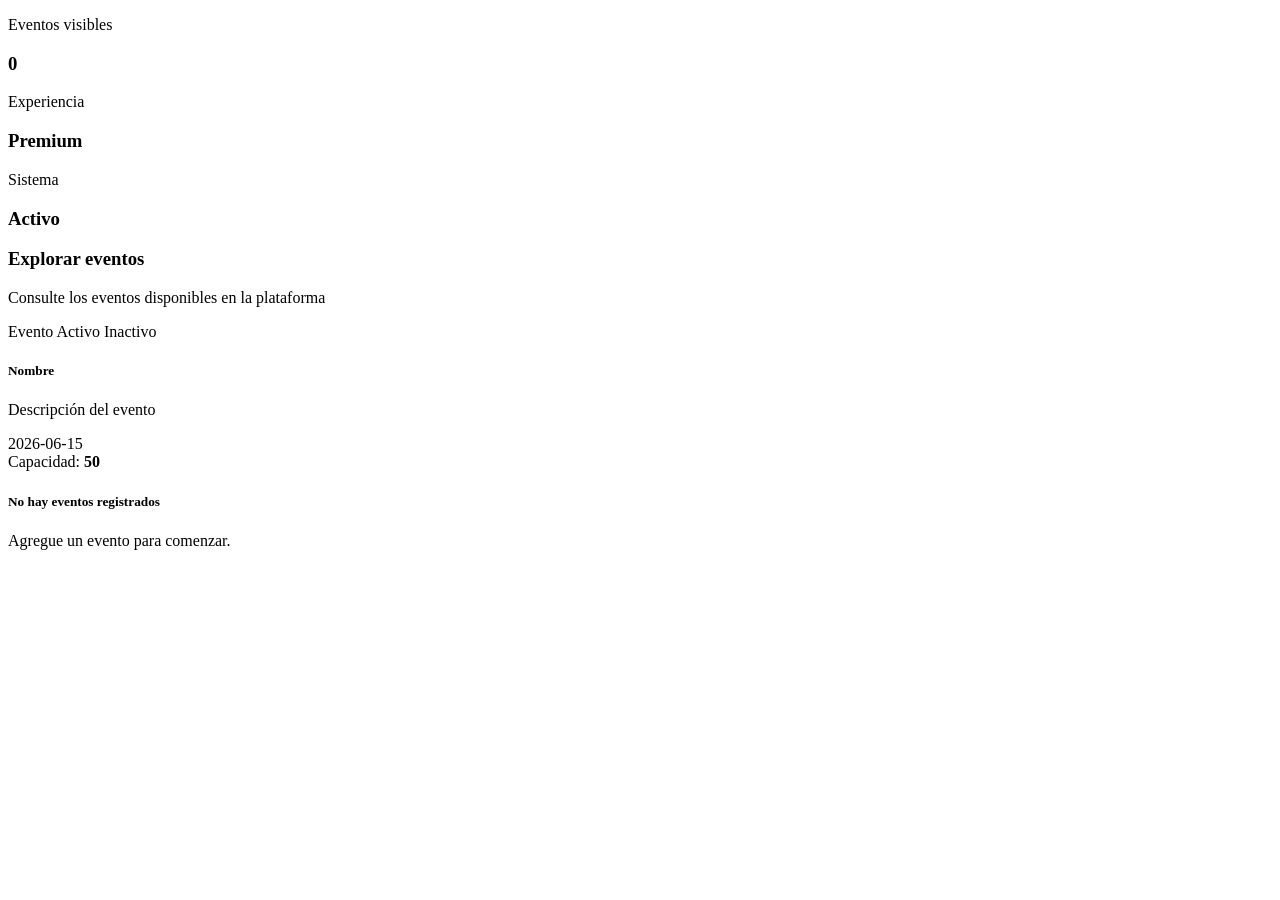
<file: EjercicioPractico2_AllisonAlvarado/src/main/resources/templates/index.html>
<!DOCTYPE html>
<html xmlns:th="http://www.thymeleaf.org">
<head th:replace="~{general/fragmentos :: head('Inicio')}"></head>
<body>
<nav th:replace="~{general/fragmentos :: navbar}"></nav>


<div class="container pb-5">

    <div class="row g-4 mb-4">
        <div class="col-md-4">
            <div class="metric-card">
                <div class="metric-icon pink">
                    <i class="fa-solid fa-calendar-days"></i>
                </div>
                <div>
                    <p class="metric-label mb-1">Eventos visibles</p>
                    <h3 class="metric-value mb-0" th:text="${eventos != null ? #lists.size(eventos) : 0}">0</h3>
                </div>
            </div>
        </div>

        <div class="col-md-4">
            <div class="metric-card">
                <div class="metric-icon soft">
                    <i class="fa-solid fa-shield-heart"></i>
                </div>
                <div>
                    <p class="metric-label mb-1">Experiencia</p>
                    <h3 class="metric-value mb-0">Premium</h3>
                </div>
            </div>
        </div>

        <div class="col-md-4">
            <div class="metric-card">
                <div class="metric-icon dark">
                    <i class="fa-solid fa-bolt"></i>
                </div>
                <div>
                    <p class="metric-label mb-1">Sistema</p>
                    <h3 class="metric-value mb-0">Activo</h3>
                </div>
            </div>
        </div>
    </div>

    <div class="section-box mb-4">
        <div class="d-flex justify-content-between align-items-center flex-wrap gap-3 mb-4">
            <div>
                <h3 class="fw-bold mb-1">Explorar eventos</h3>
                <p class="text-muted mb-0">Consulte los eventos disponibles en la plataforma</p>
            </div>
        </div>

        <div class="row g-4" th:if="${eventos != null and !#lists.isEmpty(eventos)}">
            <div class="col-md-6 col-xl-4" th:each="evento : ${eventos}">
                <div class="card event-card border-0">
                    <div class="card-body p-4">
                        <div class="d-flex justify-content-between align-items-start mb-3">
                            <span class="mini-badge">
                                <i class="fa-solid fa-ticket me-1"></i>Evento
                            </span>
                            <span th:if="${evento.activo}" class="badge-soft-success">Activo</span>
                            <span th:if="${!evento.activo}" class="badge-soft-secondary">Inactivo</span>
                        </div>

                        <h5 class="fw-bold mb-3" th:text="${evento.nombre}">Nombre</h5>

                        <p class="text-muted small-card-text mb-4" th:text="${evento.descripcion}">
                            Descripción del evento
                        </p>

                        <div class="info-row mb-2">
                            <i class="fa-solid fa-calendar me-2"></i>
                            <span th:text="${evento.fecha}">2026-06-15</span>
                        </div>

                        <div class="info-row">
                            <i class="fa-solid fa-users me-2"></i>
                            <span>Capacidad: </span>
                            <strong class="ms-1" th:text="${evento.capacidad}">50</strong>
                        </div>
                    </div>
                </div>
            </div>
        </div>

        <div class="empty-box" th:if="${eventos == null or #lists.isEmpty(eventos)}">
            <i class="fa-solid fa-calendar-xmark fa-2x mb-3 text-secondary"></i>
            <h5 class="fw-bold">No hay eventos registrados</h5>
            <p class="mb-0">Agregue un evento para comenzar.</p>
        </div>
    </div>
</div>

<footer th:replace="~{general/fragmentos :: footer}"></footer>
<script th:replace="~{general/fragmentos :: scripts}"></script>
</body>
</html>
</file>
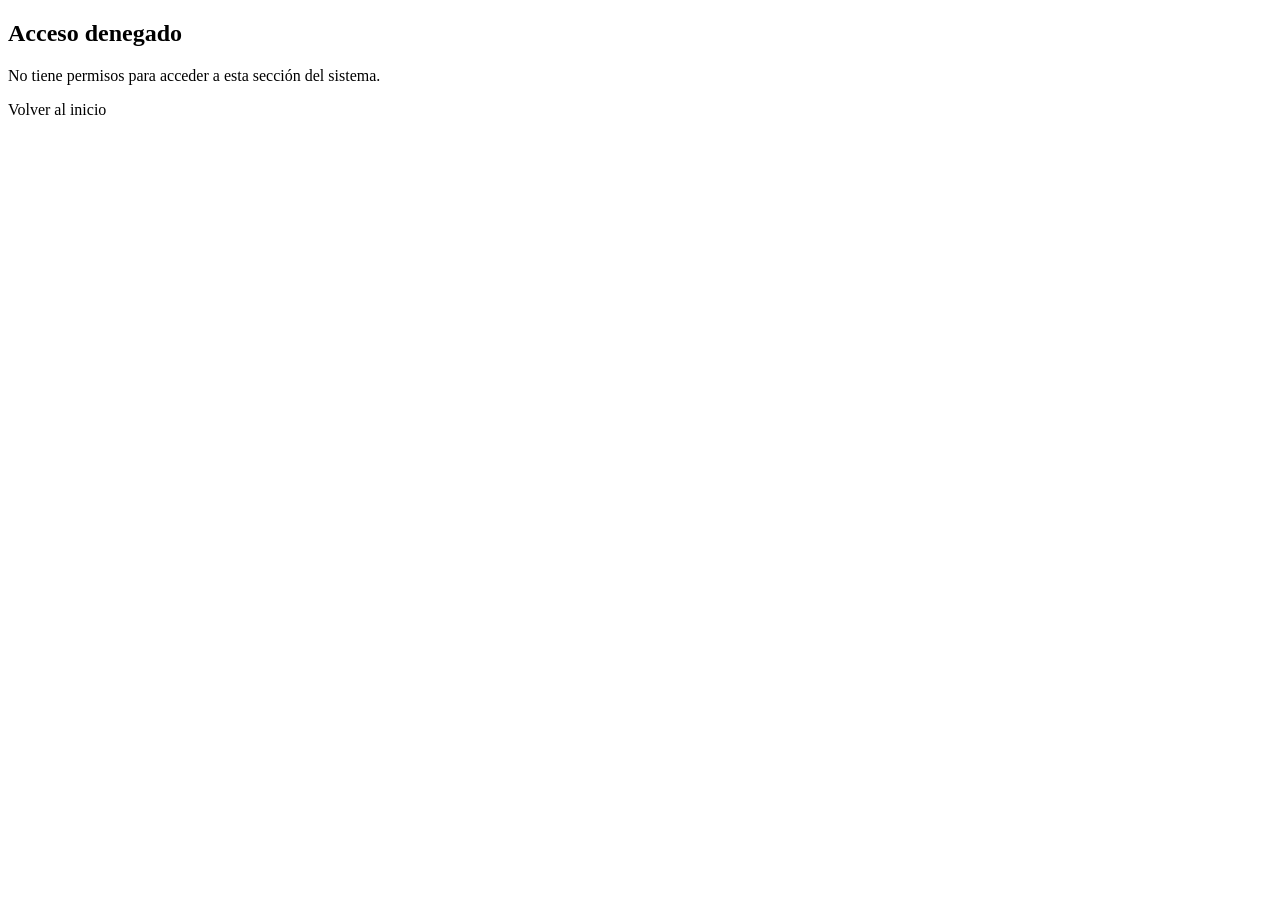
<file: EjercicioPractico2_AllisonAlvarado/src/main/resources/templates/acceso_denegado.html>
<!DOCTYPE html>
<html xmlns:th="http://www.thymeleaf.org">
<head th:replace="~{general/fragmentos :: head('Acceso denegado')}"></head>
<body>
<nav th:replace="~{general/fragmentos :: navbar}"></nav>

<div class="container py-5">
    <div class="section-box text-center">
        <i class="fa-solid fa-lock fa-3x mb-3 text-danger"></i>
        <h2 class="fw-bold mb-2">Acceso denegado</h2>
        <p class="text-muted mb-4">No tiene permisos para acceder a esta sección del sistema.</p>
        <a th:href="@{/}" class="btn btn-rosa rounded-pill px-4">
            <i class="fa-solid fa-house me-2"></i>Volver al inicio
        </a>
    </div>
</div>

<footer th:replace="~{general/fragmentos :: footer}"></footer>
<script th:replace="~{general/fragmentos :: scripts}"></script>
</body>
</html>
</file>
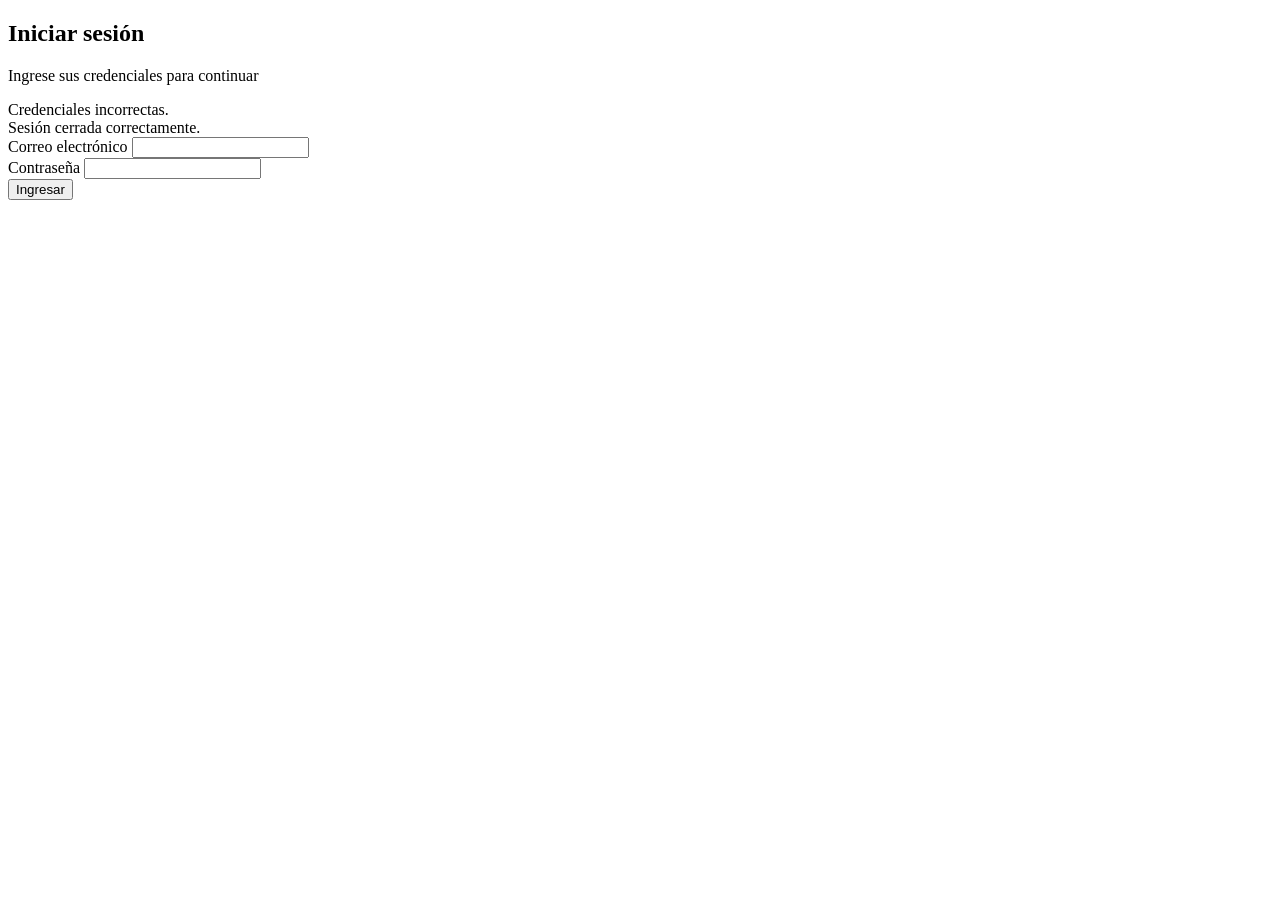
<file: EjercicioPractico2_AllisonAlvarado/src/main/resources/templates/login.html>
<!DOCTYPE html>
<html xmlns:th="http://www.thymeleaf.org">
<head th:replace="~{general/fragmentos :: head('Login')}"></head>
<body>
<nav th:replace="~{general/fragmentos :: navbar}"></nav>

<div class="container login-wrapper">
    <div class="row justify-content-center w-100">
        <div class="col-md-6 col-lg-4">
            <div class="card login-card border-0">
                <div class="card-body p-4 p-md-5">
                    <div class="text-center mb-4">
                        <div class="mb-3">
                            <i class="fa-solid fa-user-lock fa-2x" style="color:#cc4f7d;"></i>
                        </div>
                        <h2 class="fw-bold mb-1">Iniciar sesión</h2>
                        <p class="text-muted mb-0">Ingrese sus credenciales para continuar</p>
                    </div>

                    <div class="alert alert-danger" th:if="${param.error}">
                        Credenciales incorrectas.
                    </div>

                    <div class="alert alert-success" th:if="${param.logout}">
                        Sesión cerrada correctamente.
                    </div>

                    <form th:action="@{/login}" method="post">
                        <div class="mb-3">
                            <label class="form-label fw-semibold">Correo electrónico</label>
                            <input type="email" name="email" class="form-control" autocomplete="username" required>
                        </div>

                        <div class="mb-4">
                            <label class="form-label fw-semibold">Contraseña</label>
                            <input type="password" name="password" class="form-control" autocomplete="current-password" required>
                        </div>

                        <button type="submit" class="btn btn-rosa w-100 py-2 rounded-pill">
                            <i class="fa-solid fa-right-to-bracket me-2"></i>Ingresar
                        </button>
                    </form>
                </div>
            </div>
        </div>
    </div>
</div>

<footer th:replace="~{general/fragmentos :: footer}"></footer>
<script th:replace="~{general/fragmentos :: scripts}"></script>
</body>
</html>
</file>
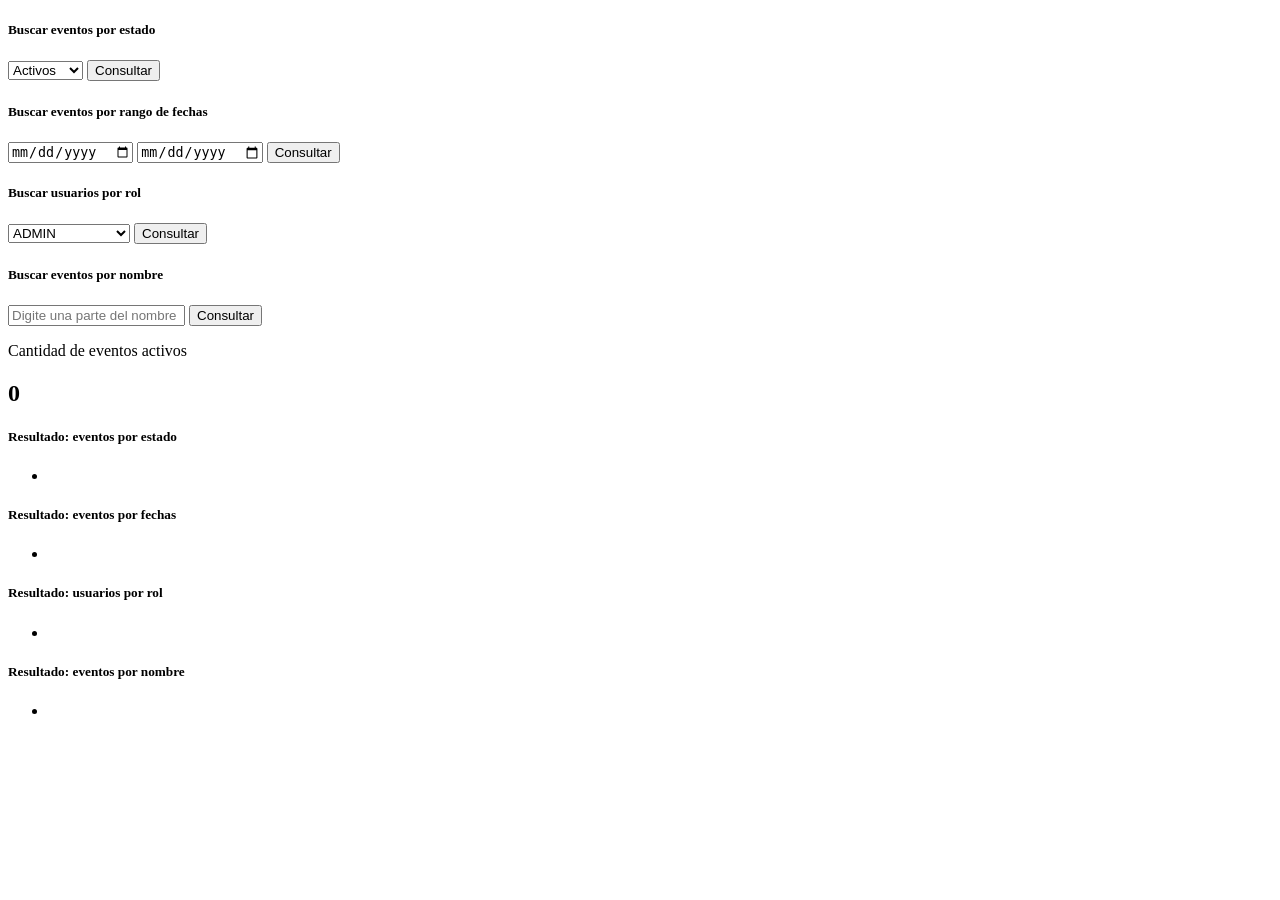
<file: EjercicioPractico2_AllisonAlvarado/src/main/resources/templates/consulta/listado.html>
<!DOCTYPE html>
<html xmlns:th="http://www.thymeleaf.org">
<head th:replace="~{general/fragmentos :: head('Consultas')}"></head>
<body>
<nav th:replace="~{general/fragmentos :: navbar}"></nav>
<header th:replace="~{general/fragmentos :: hero('Consultas avanzadas', 'Obtenga resultados rápidos y claros sobre usuarios y eventos')}"></header>

<div class="container pb-5">
    <div class="row g-4 mb-4">
        <div class="col-lg-6">
            <div class="query-card">
                <div class="query-icon">
                    <i class="fa-solid fa-toggle-on"></i>
                </div>
                <h5 class="fw-bold mb-3">Buscar eventos por estado</h5>
                <form th:action="@{/consultas/eventos-estado}" method="post">
                    <select name="activo" class="form-select mb-3" required>
                        <option value="true">Activos</option>
                        <option value="false">Inactivos</option>
                    </select>
                    <button class="btn btn-rosa rounded-pill px-4" type="submit">Consultar</button>
                </form>
            </div>
        </div>

        <div class="col-lg-6">
            <div class="query-card">
                <div class="query-icon">
                    <i class="fa-solid fa-calendar-range"></i>
                </div>
                <h5 class="fw-bold mb-3">Buscar eventos por rango de fechas</h5>
                <form th:action="@{/consultas/eventos-fecha}" method="post">
                    <input type="date" name="fechaInicio" class="form-control mb-2" required>
                    <input type="date" name="fechaFin" class="form-control mb-3" required>
                    <button class="btn btn-rosa rounded-pill px-4" type="submit">Consultar</button>
                </form>
            </div>
        </div>

        <div class="col-lg-6">
            <div class="query-card">
                <div class="query-icon">
                    <i class="fa-solid fa-users-viewfinder"></i>
                </div>
                <h5 class="fw-bold mb-3">Buscar usuarios por rol</h5>
                <form th:action="@{/consultas/usuarios-rol}" method="post">
                    <select name="rol" class="form-select mb-3" required>
                        <option value="ADMIN">ADMIN</option>
                        <option value="ORGANIZADOR">ORGANIZADOR</option>
                        <option value="CLIENTE">CLIENTE</option>
                    </select>
                    <button class="btn btn-rosa rounded-pill px-4" type="submit">Consultar</button>
                </form>
            </div>
        </div>

        <div class="col-lg-6">
            <div class="query-card">
                <div class="query-icon">
                    <i class="fa-solid fa-search"></i>
                </div>
                <h5 class="fw-bold mb-3">Buscar eventos por nombre</h5>
                <form th:action="@{/consultas/eventos-nombre}" method="post">
                    <input type="text" name="nombre" class="form-control mb-3" placeholder="Digite una parte del nombre" required>
                    <button class="btn btn-rosa rounded-pill px-4" type="submit">Consultar</button>
                </form>
            </div>
        </div>
    </div>

    <div class="metric-wide mb-4">
        <div>
            <p class="metric-label mb-1">Cantidad de eventos activos</p>
            <h2 class="metric-value mb-0" th:text="${conteoActivos}">0</h2>
        </div>
        <div class="metric-wide-icon">
            <i class="fa-solid fa-chart-pie"></i>
        </div>
    </div>

    <div class="section-box mb-4" th:if="${eventosPorEstado != null}">
        <h5 class="fw-bold mb-3">Resultado: eventos por estado</h5>
        <ul class="list-group">
            <li class="list-group-item" th:each="e : ${eventosPorEstado}" th:text="${e.nombre + ' - ' + e.fecha}"></li>
        </ul>
    </div>

    <div class="section-box mb-4" th:if="${eventosPorFecha != null}">
        <h5 class="fw-bold mb-3">Resultado: eventos por fechas</h5>
        <ul class="list-group">
            <li class="list-group-item" th:each="e : ${eventosPorFecha}" th:text="${e.nombre + ' - ' + e.fecha}"></li>
        </ul>
    </div>

    <div class="section-box mb-4" th:if="${usuariosPorRol != null}">
        <h5 class="fw-bold mb-3">Resultado: usuarios por rol</h5>
        <ul class="list-group">
            <li class="list-group-item" th:each="u : ${usuariosPorRol}" th:text="${u.nombre + ' - ' + u.email}"></li>
        </ul>
    </div>

    <div class="section-box mb-4" th:if="${eventosPorNombre != null}">
        <h5 class="fw-bold mb-3">Resultado: eventos por nombre</h5>
        <ul class="list-group">
            <li class="list-group-item" th:each="e : ${eventosPorNombre}" th:text="${e.nombre + ' - ' + e.fecha}"></li>
        </ul>
    </div>
</div>

<footer th:replace="~{general/fragmentos :: footer}"></footer>
<script th:replace="~{general/fragmentos :: scripts}"></script>
</body>
</html>
</file>
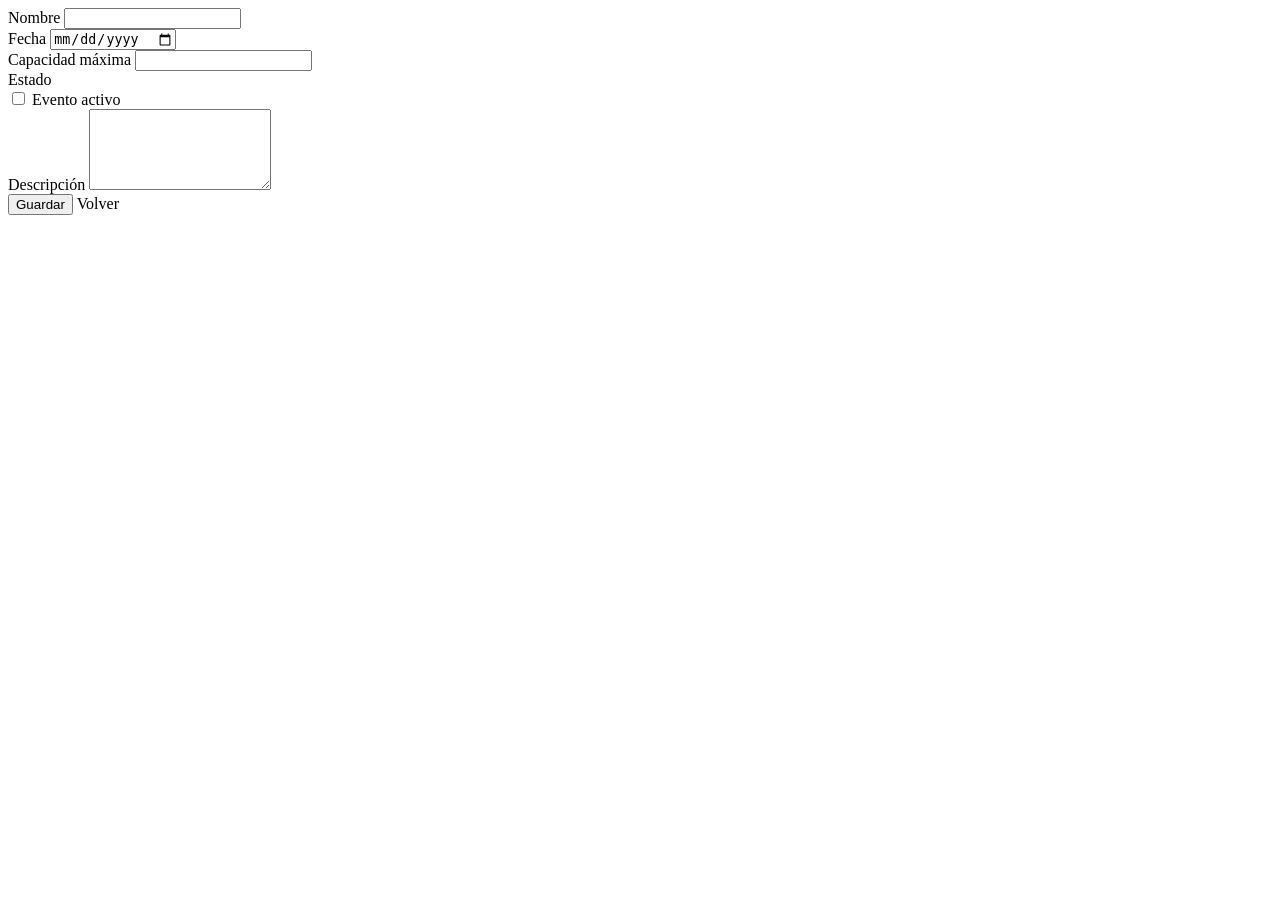
<file: EjercicioPractico2_AllisonAlvarado/src/main/resources/templates/evento/formulario.html>
<!DOCTYPE html>
<html xmlns:th="http://www.thymeleaf.org">
<head th:replace="~{general/fragmentos :: head('Formulario evento')}"></head>
<body>
<nav th:replace="~{general/fragmentos :: navbar}"></nav>
<header th:replace="~{general/fragmentos :: hero('Formulario de evento', 'Registre o edite la información del evento')}"></header>

<div class="container">
    <div class="row justify-content-center">
        <div class="col-lg-8">
            <div class="section-box">
                <form th:action="@{/eventos/guardar}" th:object="${evento}" method="post">
                    <input type="hidden" th:field="*{id}">

                    <div class="row g-3">
                        <div class="col-md-6">
                            <label class="form-label fw-semibold">Nombre</label>
                            <input type="text" th:field="*{nombre}" class="form-control" required>
                        </div>

                        <div class="col-md-6">
                            <label class="form-label fw-semibold">Fecha</label>
                            <input type="date" th:field="*{fecha}" class="form-control" required>
                        </div>

                        <div class="col-md-6">
                            <label class="form-label fw-semibold">Capacidad máxima</label>
                            <input type="number" th:field="*{capacidad}" class="form-control" required>
                        </div>

                        <div class="col-md-6">
                            <label class="form-label fw-semibold">Estado</label>
                            <div class="form-check mt-2">
                                <input class="form-check-input" type="checkbox" th:field="*{activo}">
                                <label class="form-check-label fw-semibold">Evento activo</label>
                            </div>
                        </div>

                        <div class="col-12">
                            <label class="form-label fw-semibold">Descripción</label>
                            <textarea th:field="*{descripcion}" class="form-control" rows="5"></textarea>
                        </div>
                    </div>

                    <div class="page-actions mt-4">
                        <button type="submit" class="btn btn-rosa rounded-pill px-4">
                            <i class="fa-solid fa-floppy-disk me-2"></i>Guardar
                        </button>

                        <a th:href="@{/eventos}" class="btn btn-outline-rosa rounded-pill px-4">
                            <i class="fa-solid fa-arrow-left me-2"></i>Volver
                        </a>
                    </div>
                </form>
            </div>
        </div>
    </div>
</div>

<footer th:replace="~{general/fragmentos :: footer}"></footer>
<script th:replace="~{general/fragmentos :: scripts}"></script>
</body>
</html>
</file>
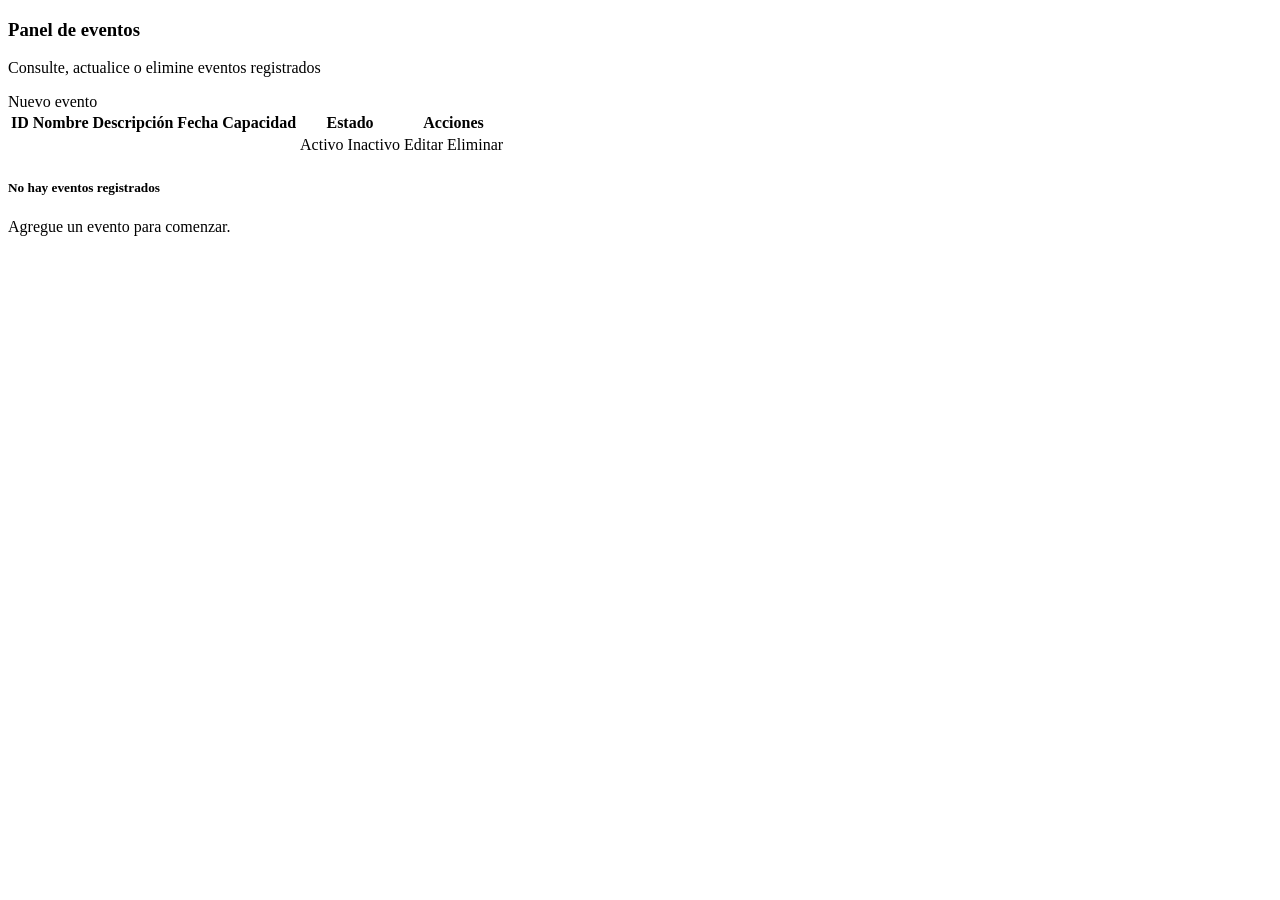
<file: EjercicioPractico2_AllisonAlvarado/src/main/resources/templates/evento/listado.html>
<!DOCTYPE html>
<html xmlns:th="http://www.thymeleaf.org"
      xmlns:sec="http://www.thymeleaf.org/extras/spring-security">
<head th:replace="~{general/fragmentos :: head('Eventos')}"></head>
<body>
<nav th:replace="~{general/fragmentos :: navbar}"></nav>
<header th:replace="~{general/fragmentos :: hero('Gestión de eventos', 'Supervise la actividad, disponibilidad y detalles de cada evento')}"></header>

<div class="container pb-5">
    <div class="section-box">
        <div class="d-flex justify-content-between align-items-center flex-wrap gap-3 mb-4">
            <div>
                <h3 class="fw-bold mb-1">Panel de eventos</h3>
                <p class="text-muted mb-0">Consulte, actualice o elimine eventos registrados</p>
            </div>

            <a sec:authorize="hasAnyRole('ADMIN','ORGANIZADOR')" th:href="@{/eventos/nuevo}" class="btn btn-rosa rounded-pill px-4">
                <i class="fa-solid fa-plus me-2"></i>Nuevo evento
            </a>
        </div>

        <div class="alert alert-success" th:if="${mensaje}" th:text="${mensaje}"></div>

        <div class="table-shell" th:if="${eventos != null and !#lists.isEmpty(eventos)}">
            <div class="table-responsive">
                <table class="table table-hover align-middle mb-0">
                    <thead>
                        <tr>
                            <th>ID</th>
                            <th>Nombre</th>
                            <th>Descripción</th>
                            <th>Fecha</th>
                            <th>Capacidad</th>
                            <th>Estado</th>
                            <th sec:authorize="hasAnyRole('ADMIN','ORGANIZADOR')">Acciones</th>
                        </tr>
                    </thead>
                    <tbody>
                        <tr th:each="evento : ${eventos}">
                            <td th:text="${evento.id}"></td>
                            <td class="fw-semibold" th:text="${evento.nombre}"></td>
                            <td class="text-muted" th:text="${evento.descripcion}"></td>
                            <td th:text="${evento.fecha}"></td>
                            <td th:text="${evento.capacidad}"></td>
                            <td>
                                <span th:if="${evento.activo}" class="badge-soft-success">Activo</span>
                                <span th:if="${!evento.activo}" class="badge-soft-secondary">Inactivo</span>
                            </td>
                            <td sec:authorize="hasAnyRole('ADMIN','ORGANIZADOR')">
                                <div class="table-actions">
                                    <a th:href="@{/eventos/editar/{id}(id=${evento.id})}" class="btn btn-warning btn-sm rounded-pill text-white">Editar</a>
                                    <a th:href="@{/eventos/eliminar/{id}(id=${evento.id})}" class="btn btn-danger btn-sm rounded-pill">Eliminar</a>
                                </div>
                            </td>
                        </tr>
                    </tbody>
                </table>
            </div>
        </div>

        <div class="empty-box" th:if="${eventos == null or #lists.isEmpty(eventos)}">
            <i class="fa-solid fa-calendar-xmark fa-2x mb-3 text-secondary"></i>
            <h5 class="fw-bold">No hay eventos registrados</h5>
            <p class="mb-0">Agregue un evento para comenzar.</p>
        </div>
    </div>
</div>

<footer th:replace="~{general/fragmentos :: footer}"></footer>
<script th:replace="~{general/fragmentos :: scripts}"></script>
</body>
</html>
</file>
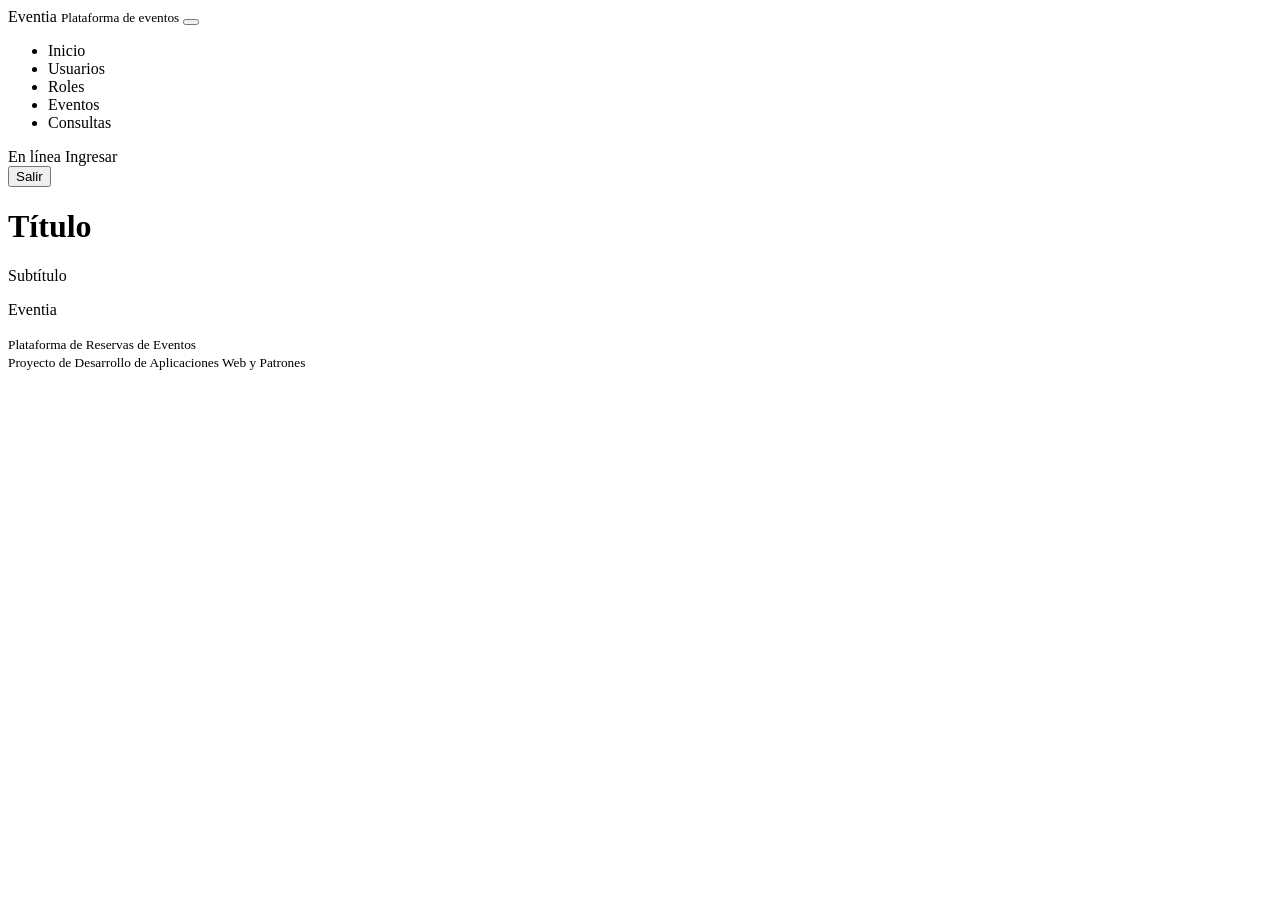
<file: EjercicioPractico2_AllisonAlvarado/src/main/resources/templates/general/fragmentos.html>
<!DOCTYPE html>
<html xmlns:th="http://www.thymeleaf.org"
      xmlns:sec="http://www.thymeleaf.org/extras/spring-security">
<body>

<head th:fragment="head(titulo)">
    <meta charset="UTF-8">
    <meta name="viewport" content="width=device-width, initial-scale=1">
    <title th:text="${titulo}">Eventia</title>

    <link rel="stylesheet" th:href="@{/webjars/bootstrap/css/bootstrap.min.css}">
    <link rel="stylesheet" th:href="@{/webjars/font-awesome/css/all.min.css}">
    <link rel="stylesheet" th:href="@{/css/estilos.css}">
</head>

<nav th:fragment="navbar" class="navbar navbar-expand-lg navbar-dark navbar-custom sticky-top">
    <div class="container">

        <a class="navbar-brand brand-wrap" th:href="@{/}">
            <span class="brand-mark">
                <i class="fa-solid fa-calendar-check"></i>
            </span>
            <span class="brand-text-wrap">
                <span class="brand-title">Eventia</span>
                <small class="brand-subtitle">Plataforma de eventos</small>
            </span>
        </a>

        <button class="navbar-toggler border-0 shadow-none" type="button"
                data-bs-toggle="collapse" data-bs-target="#menuNav"
                aria-controls="menuNav" aria-expanded="false" aria-label="Toggle navigation">
            <span class="navbar-toggler-icon"></span>
        </button>

        <div class="collapse navbar-collapse" id="menuNav">

            <ul class="navbar-nav mx-auto mb-3 mb-lg-0 navbar-center-menu">
                <li class="nav-item">
                    <a class="nav-link nav-pill" th:href="@{/}">
                        <i class="fa-solid fa-house me-2"></i>Inicio
                    </a>
                </li>

                <li class="nav-item" sec:authorize="hasRole('ADMIN')">
                    <a class="nav-link nav-pill" th:href="@{/usuarios}">
                        <i class="fa-solid fa-users me-2"></i>Usuarios
                    </a>
                </li>

                <li class="nav-item" sec:authorize="hasRole('ADMIN')">
                    <a class="nav-link nav-pill" th:href="@{/roles}">
                        <i class="fa-solid fa-user-shield me-2"></i>Roles
                    </a>
                </li>

                <li class="nav-item" sec:authorize="hasAnyRole('ADMIN','ORGANIZADOR','CLIENTE')">
                    <a class="nav-link nav-pill" th:href="@{/eventos}">
                        <i class="fa-solid fa-ticket me-2"></i>Eventos
                    </a>
                </li>

                <li class="nav-item" sec:authorize="hasAnyRole('ADMIN','ORGANIZADOR','CLIENTE')">
                    <a class="nav-link nav-pill" th:href="@{/consultas}">
                        <i class="fa-solid fa-chart-line me-2"></i>Consultas
                    </a>
                </li>
            </ul>

            <div class="navbar-actions d-flex align-items-center gap-2">
                <span sec:authorize="isAuthenticated()" class="session-pill">
                    <i class="fa-solid fa-circle-check me-1"></i>En línea
                </span>

                <a sec:authorize="!isAuthenticated()"
                   class="btn btn-light btn-sm rounded-pill px-3"
                   th:href="@{/login}">
                    <i class="fa-solid fa-right-to-bracket me-1"></i>Ingresar
                </a>

                <form sec:authorize="isAuthenticated()" th:action="@{/logout}" method="post" class="m-0">
                    <button type="submit" class="btn btn-outline-light btn-sm rounded-pill px-3">
                        <i class="fa-solid fa-right-from-bracket me-1"></i>Salir
                    </button>
                </form>
            </div>
        </div>
    </div>
</nav>

<header th:fragment="hero(titulo, subtitulo)" class="hero-section">
    <div class="container">
        <div class="hero-shell">
            <div class="hero-content text-center">
                <h1 class="hero-title mb-2" th:text="${titulo}">Título</h1>
                <p class="hero-subtitle mb-0" th:if="${subtitulo != null and !#strings.isEmpty(subtitulo)}" th:text="${subtitulo}">Subtítulo</p>
            </div>
        </div>
    </div>
</header>

<footer th:fragment="footer" class="footer-custom">
    <div class="container py-4">
        <div class="d-flex flex-column flex-md-row justify-content-between align-items-center gap-2">
            <div>
                <p class="mb-0 fw-semibold">Eventia</p>
                <small class="text-muted">Plataforma de Reservas de Eventos</small>
            </div>
            <small class="text-muted">Proyecto de Desarrollo de Aplicaciones Web y Patrones</small>
        </div>
    </div>
</footer>

<script th:fragment="scripts" th:src="@{/webjars/bootstrap/js/bootstrap.bundle.min.js}"></script>

</body>
</html>
</file>
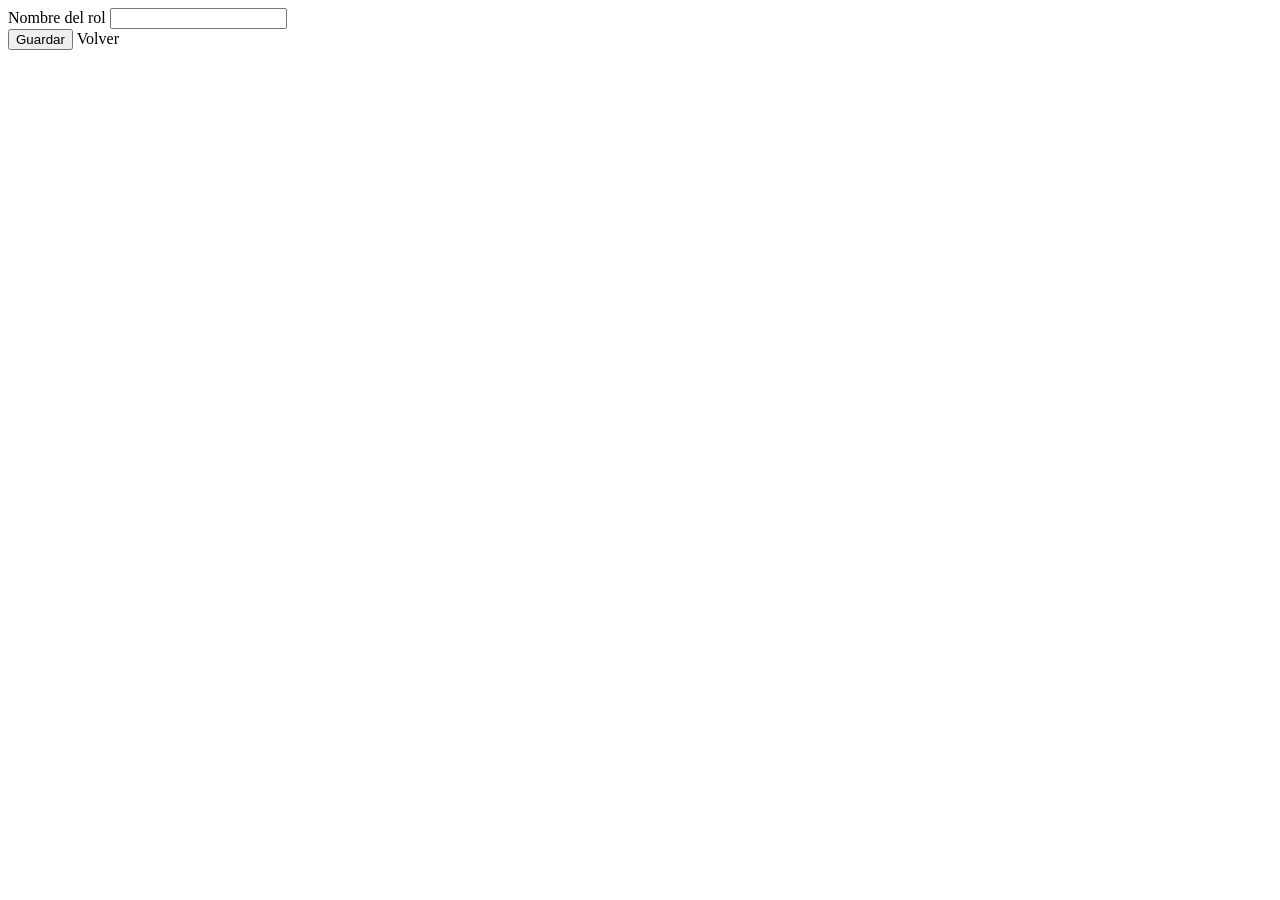
<file: EjercicioPractico2_AllisonAlvarado/src/main/resources/templates/rol/formulario.html>
<!DOCTYPE html>
<html xmlns:th="http://www.thymeleaf.org">
<head th:replace="~{general/fragmentos :: head('Formulario rol')}"></head>
<body>
<nav th:replace="~{general/fragmentos :: navbar}"></nav>
<header th:replace="~{general/fragmentos :: hero('Formulario de rol', 'Cree o edite un rol del sistema')}"></header>

<div class="container">
    <div class="row justify-content-center">
        <div class="col-lg-6">
            <div class="section-box">
                <form th:action="@{/roles/guardar}" th:object="${rol}" method="post">
                    <input type="hidden" th:field="*{id}">

                    <div class="mb-3">
                        <label class="form-label fw-semibold">Nombre del rol</label>
                        <input type="text" th:field="*{nombre}" class="form-control" required>
                    </div>

                    <div class="page-actions mt-4">
                        <button type="submit" class="btn btn-rosa rounded-pill px-4">
                            <i class="fa-solid fa-floppy-disk me-2"></i>Guardar
                        </button>

                        <a th:href="@{/roles}" class="btn btn-outline-rosa rounded-pill px-4">
                            <i class="fa-solid fa-arrow-left me-2"></i>Volver
                        </a>
                    </div>
                </form>
            </div>
        </div>
    </div>
</div>

<footer th:replace="~{general/fragmentos :: footer}"></footer>
<script th:replace="~{general/fragmentos :: scripts}"></script>
</body>
</html>
</file>
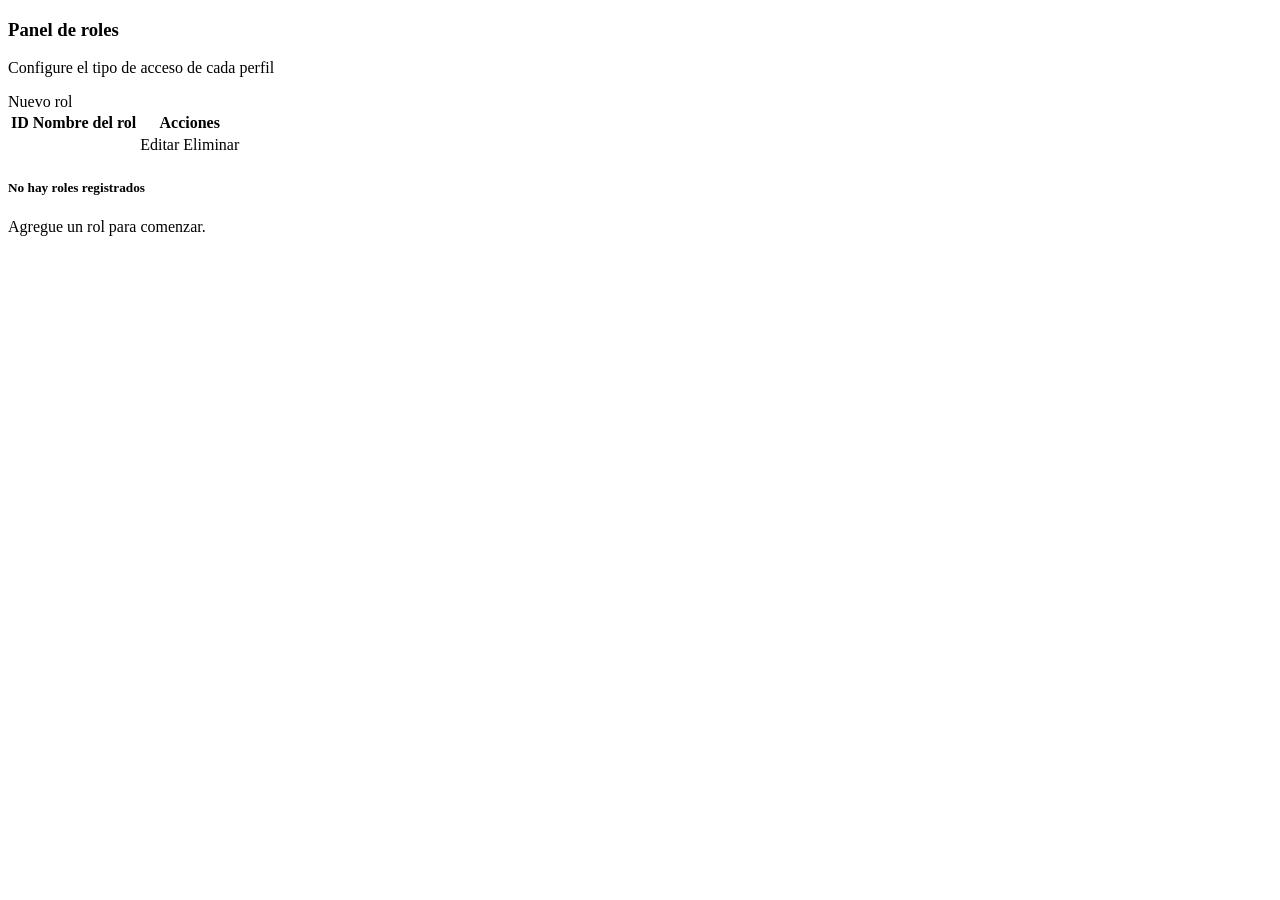
<file: EjercicioPractico2_AllisonAlvarado/src/main/resources/templates/rol/listado.html>
<!DOCTYPE html>
<html xmlns:th="http://www.thymeleaf.org">
<head th:replace="~{general/fragmentos :: head('Roles')}"></head>
<body>
<nav th:replace="~{general/fragmentos :: navbar}"></nav>
<header th:replace="~{general/fragmentos :: hero('Gestión de roles', 'Administre los perfiles y permisos del sistema')}"></header>

<div class="container pb-5">
    <div class="section-box">
        <div class="d-flex justify-content-between align-items-center flex-wrap gap-3 mb-4">
            <div>
                <h3 class="fw-bold mb-1">Panel de roles</h3>
                <p class="text-muted mb-0">Configure el tipo de acceso de cada perfil</p>
            </div>

            <a th:href="@{/roles/nuevo}" class="btn btn-rosa rounded-pill px-4">
                <i class="fa-solid fa-plus me-2"></i>Nuevo rol
            </a>
        </div>

        <div class="alert alert-success" th:if="${mensaje}" th:text="${mensaje}"></div>

        <div class="table-shell" th:if="${roles != null and !#lists.isEmpty(roles)}">
            <div class="table-responsive">
                <table class="table table-hover align-middle mb-0">
                    <thead>
                        <tr>
                            <th>ID</th>
                            <th>Nombre del rol</th>
                            <th>Acciones</th>
                        </tr>
                    </thead>
                    <tbody>
                        <tr th:each="rol : ${roles}">
                            <td th:text="${rol.id}"></td>
                            <td>
                                <span class="role-chip" th:text="${rol.nombre}"></span>
                            </td>
                            <td>
                                <div class="table-actions">
                                    <a th:href="@{/roles/editar/{id}(id=${rol.id})}" class="btn btn-warning btn-sm rounded-pill text-white">Editar</a>
                                    <a th:href="@{/roles/eliminar/{id}(id=${rol.id})}" class="btn btn-danger btn-sm rounded-pill">Eliminar</a>
                                </div>
                            </td>
                        </tr>
                    </tbody>
                </table>
            </div>
        </div>

        <div class="empty-box" th:if="${roles == null or #lists.isEmpty(roles)}">
            <i class="fa-solid fa-user-shield fa-2x mb-3 text-secondary"></i>
            <h5 class="fw-bold">No hay roles registrados</h5>
            <p class="mb-0">Agregue un rol para comenzar.</p>
        </div>
    </div>
</div>

<footer th:replace="~{general/fragmentos :: footer}"></footer>
<script th:replace="~{general/fragmentos :: scripts}"></script>
</body>
</html>
</file>
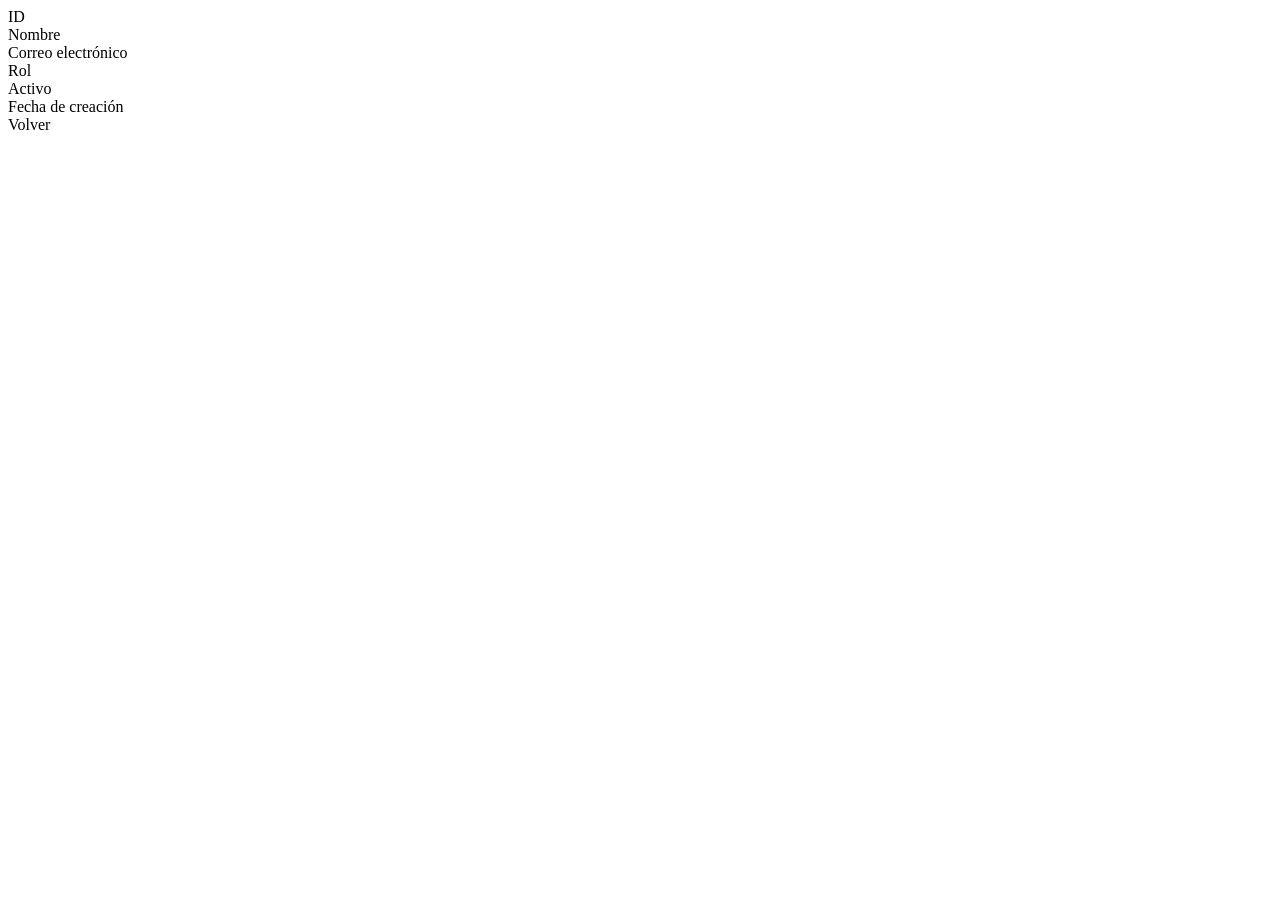
<file: EjercicioPractico2_AllisonAlvarado/src/main/resources/templates/usuario/detalle.html>
<!DOCTYPE html>
<html xmlns:th="http://www.thymeleaf.org">
<head th:replace="~{general/fragmentos :: head('Detalle usuario')}"></head>
<body>
<nav th:replace="~{general/fragmentos :: navbar}"></nav>
<header th:replace="~{general/fragmentos :: hero('Detalle del usuario', 'Consulte la información completa del registro')}"></header>

<div class="container">
    <div class="row justify-content-center">
        <div class="col-lg-8">
            <div class="section-box">
                <div class="row g-4">
                    <div class="col-md-6">
                        <label class="form-label text-muted">ID</label>
                        <div class="form-control bg-light" th:text="${usuario.id}"></div>
                    </div>

                    <div class="col-md-6">
                        <label class="form-label text-muted">Nombre</label>
                        <div class="form-control bg-light" th:text="${usuario.nombre}"></div>
                    </div>

                    <div class="col-md-6">
                        <label class="form-label text-muted">Correo electrónico</label>
                        <div class="form-control bg-light" th:text="${usuario.email}"></div>
                    </div>

                    <div class="col-md-6">
                        <label class="form-label text-muted">Rol</label>
                        <div class="form-control bg-light" th:text="${usuario.rol.nombre}"></div>
                    </div>

                    <div class="col-md-6">
                        <label class="form-label text-muted">Activo</label>
                        <div class="form-control bg-light" th:text="${usuario.activo ? 'Sí' : 'No'}"></div>
                    </div>

                    <div class="col-md-6">
                        <label class="form-label text-muted">Fecha de creación</label>
                        <div class="form-control bg-light" th:text="${usuario.fechaCreacion}"></div>
                    </div>
                </div>

                <div class="page-actions mt-4">
                    <a th:href="@{/usuarios}" class="btn btn-outline-rosa rounded-pill px-4">
                        <i class="fa-solid fa-arrow-left me-2"></i>Volver
                    </a>
                </div>
            </div>
        </div>
    </div>
</div>

<footer th:replace="~{general/fragmentos :: footer}"></footer>
<script th:replace="~{general/fragmentos :: scripts}"></script>
</body>
</html>
</file>
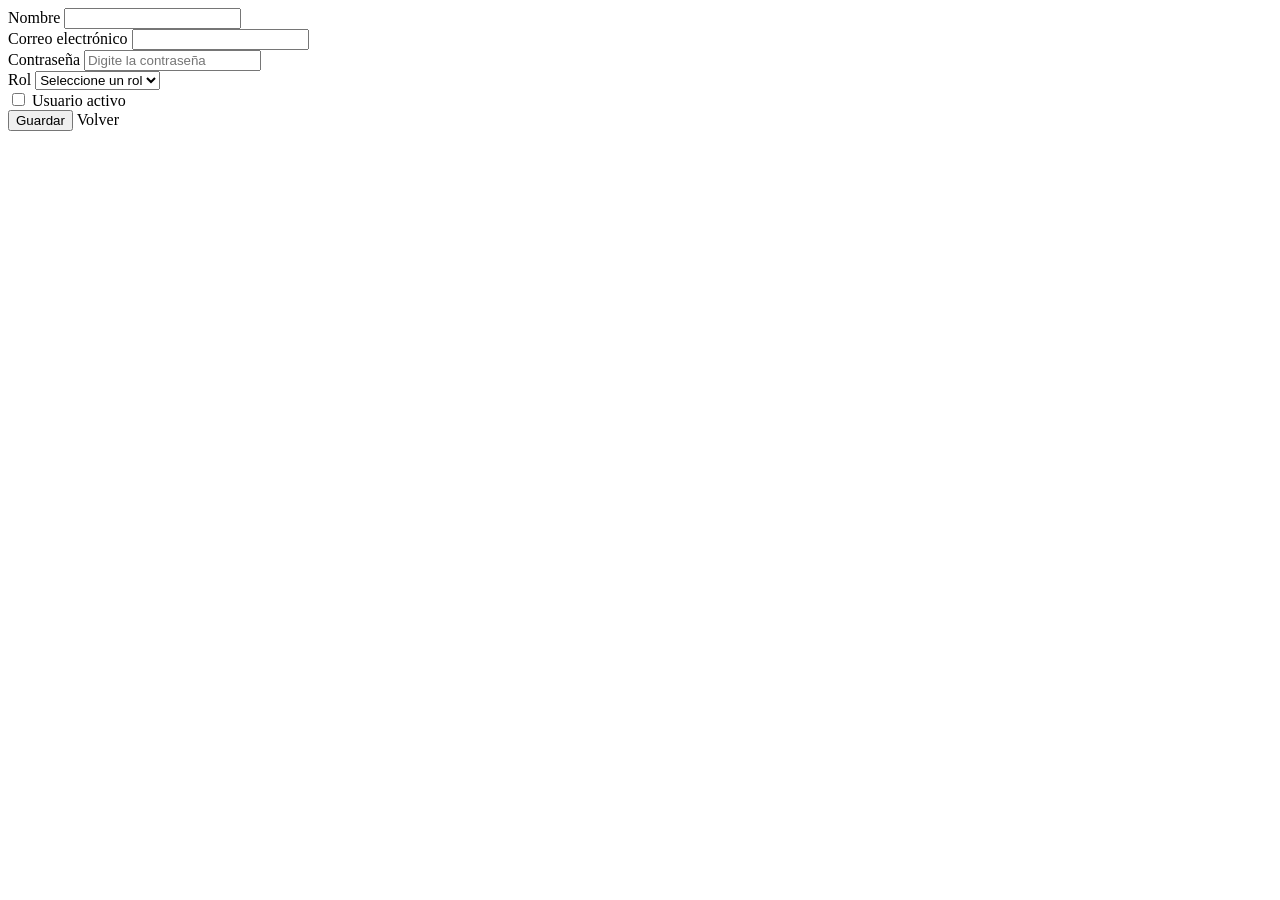
<file: EjercicioPractico2_AllisonAlvarado/src/main/resources/templates/usuario/formulario.html>
<!DOCTYPE html>
<html xmlns:th="http://www.thymeleaf.org">
<head th:replace="~{general/fragmentos :: head('Formulario usuario')}"></head>
<body>
<nav th:replace="~{general/fragmentos :: navbar}"></nav>
<header th:replace="~{general/fragmentos :: hero('Formulario de usuario', 'Cree o edite la información del usuario')}"></header>

<div class="container">
    <div class="row justify-content-center">
        <div class="col-lg-8">
            <div class="section-box">
                <form th:action="@{/usuarios/guardar}" th:object="${usuario}" method="post">
                    <input type="hidden" th:field="*{id}">

                    <div class="row g-3">
                        <div class="col-md-6">
                            <label class="form-label fw-semibold">Nombre</label>
                            <input type="text" th:field="*{nombre}" class="form-control" required>
                        </div>

                        <div class="col-md-6">
                            <label class="form-label fw-semibold">Correo electrónico</label>
                            <input type="email" th:field="*{email}" class="form-control" required>
                        </div>

                        <div class="col-md-6">
                            <label class="form-label fw-semibold">Contraseña</label>
                            <input type="password" th:field="*{password}" class="form-control"
                                   placeholder="Digite la contraseña">
                        </div>

                        <div class="col-md-6">
                            <label class="form-label fw-semibold">Rol</label>
                            <select name="rol.id" class="form-select" required>
                                <option value="">Seleccione un rol</option>
                                <option th:each="rol : ${roles}"
                                        th:value="${rol.id}"
                                        th:text="${rol.nombre}"
                                        th:selected="${usuario.rol != null and usuario.rol.id == rol.id}">
                                </option>
                            </select>
                        </div>

                        <div class="col-12">
                            <div class="form-check mt-2">
                                <input class="form-check-input" type="checkbox" th:field="*{activo}">
                                <label class="form-check-label fw-semibold">Usuario activo</label>
                            </div>
                        </div>
                    </div>

                    <div class="page-actions mt-4">
                        <button type="submit" class="btn btn-rosa rounded-pill px-4">
                            <i class="fa-solid fa-floppy-disk me-2"></i>Guardar
                        </button>

                        <a th:href="@{/usuarios}" class="btn btn-outline-rosa rounded-pill px-4">
                            <i class="fa-solid fa-arrow-left me-2"></i>Volver
                        </a>
                    </div>
                </form>
            </div>
        </div>
    </div>
</div>

<footer th:replace="~{general/fragmentos :: footer}"></footer>
<script th:replace="~{general/fragmentos :: scripts}"></script>
</body>
</html>
</file>
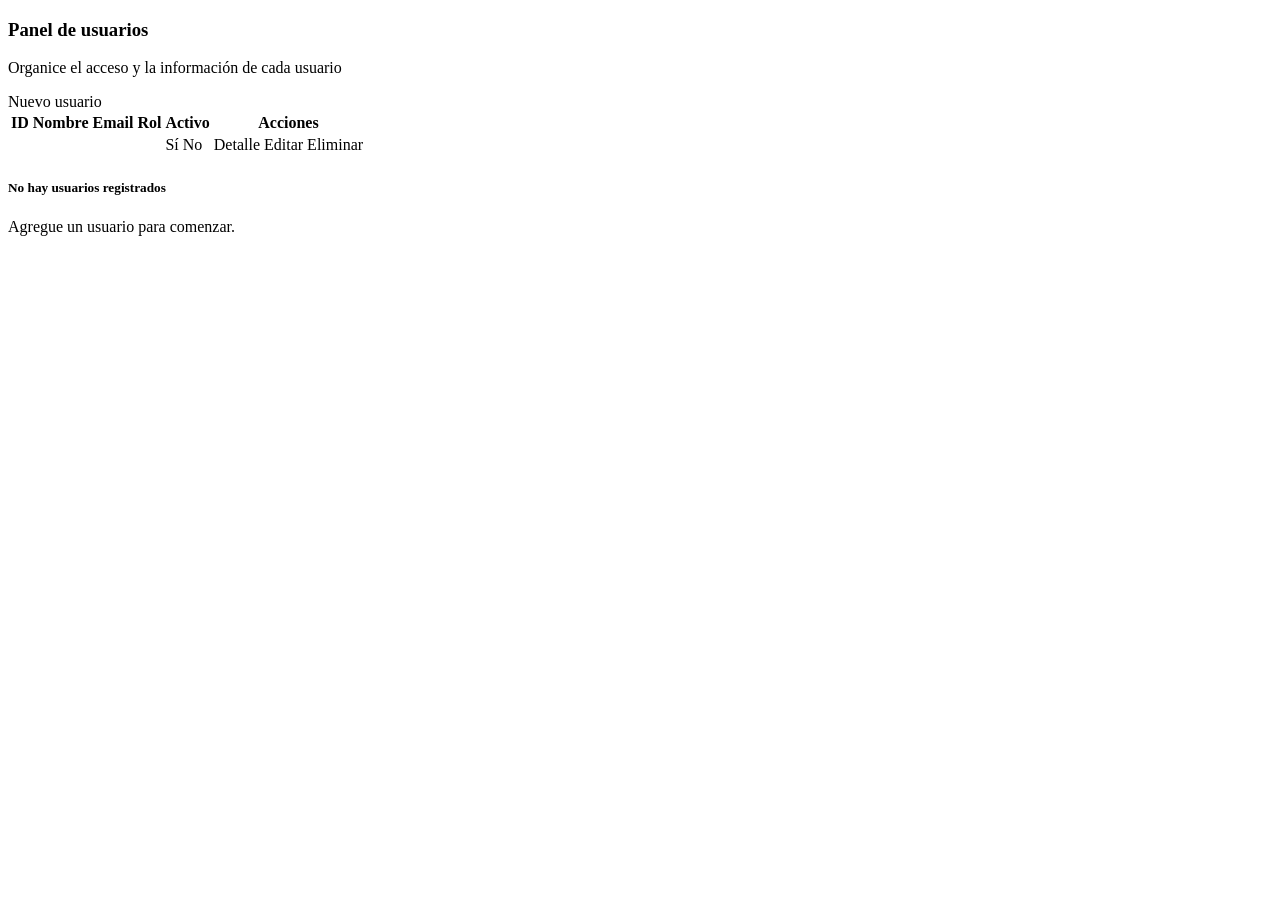
<file: EjercicioPractico2_AllisonAlvarado/src/main/resources/templates/usuario/listado.html>
<!DOCTYPE html>
<html xmlns:th="http://www.thymeleaf.org">
<head th:replace="~{general/fragmentos :: head('Usuarios')}"></head>
<body>
<nav th:replace="~{general/fragmentos :: navbar}"></nav>
<header th:replace="~{general/fragmentos :: hero('Gestión de usuarios', 'Visualice, edite y administre los usuarios del sistema')}"></header>

<div class="container pb-5">
    <div class="section-box">
        <div class="d-flex justify-content-between align-items-center flex-wrap gap-3 mb-4">
            <div>
                <h3 class="fw-bold mb-1">Panel de usuarios</h3>
                <p class="text-muted mb-0">Organice el acceso y la información de cada usuario</p>
            </div>

            <a th:href="@{/usuarios/nuevo}" class="btn btn-rosa rounded-pill px-4">
                <i class="fa-solid fa-plus me-2"></i>Nuevo usuario
            </a>
        </div>

        <div class="alert alert-success" th:if="${mensaje}" th:text="${mensaje}"></div>

        <div class="table-shell" th:if="${usuarios != null and !#lists.isEmpty(usuarios)}">
            <div class="table-responsive">
                <table class="table table-hover align-middle mb-0">
                    <thead>
                        <tr>
                            <th>ID</th>
                            <th>Nombre</th>
                            <th>Email</th>
                            <th>Rol</th>
                            <th>Activo</th>
                            <th>Acciones</th>
                        </tr>
                    </thead>
                    <tbody>
                        <tr th:each="usuario : ${usuarios}">
                            <td th:text="${usuario.id}"></td>
                            <td>
                                <div class="fw-semibold" th:text="${usuario.nombre}"></div>
                            </td>
                            <td th:text="${usuario.email}"></td>
                            <td>
                                <span class="role-chip" th:text="${usuario.rol.nombre}"></span>
                            </td>
                            <td>
                                <span th:if="${usuario.activo}" class="badge-soft-success">Sí</span>
                                <span th:if="${!usuario.activo}" class="badge-soft-secondary">No</span>
                            </td>
                            <td>
                                <div class="table-actions">
                                    <a th:href="@{/usuarios/detalle/{id}(id=${usuario.id})}" class="btn btn-outline-rosa btn-sm rounded-pill">Detalle</a>
                                    <a th:href="@{/usuarios/editar/{id}(id=${usuario.id})}" class="btn btn-warning btn-sm rounded-pill text-white">Editar</a>
                                    <a th:href="@{/usuarios/eliminar/{id}(id=${usuario.id})}" class="btn btn-danger btn-sm rounded-pill">Eliminar</a>
                                </div>
                            </td>
                        </tr>
                    </tbody>
                </table>
            </div>
        </div>

        <div class="empty-box" th:if="${usuarios == null or #lists.isEmpty(usuarios)}">
            <i class="fa-solid fa-users fa-2x mb-3 text-secondary"></i>
            <h5 class="fw-bold">No hay usuarios registrados</h5>
            <p class="mb-0">Agregue un usuario para comenzar.</p>
        </div>
    </div>
</div>

<footer th:replace="~{general/fragmentos :: footer}"></footer>
<script th:replace="~{general/fragmentos :: scripts}"></script>
</body>
</html>
</file>
